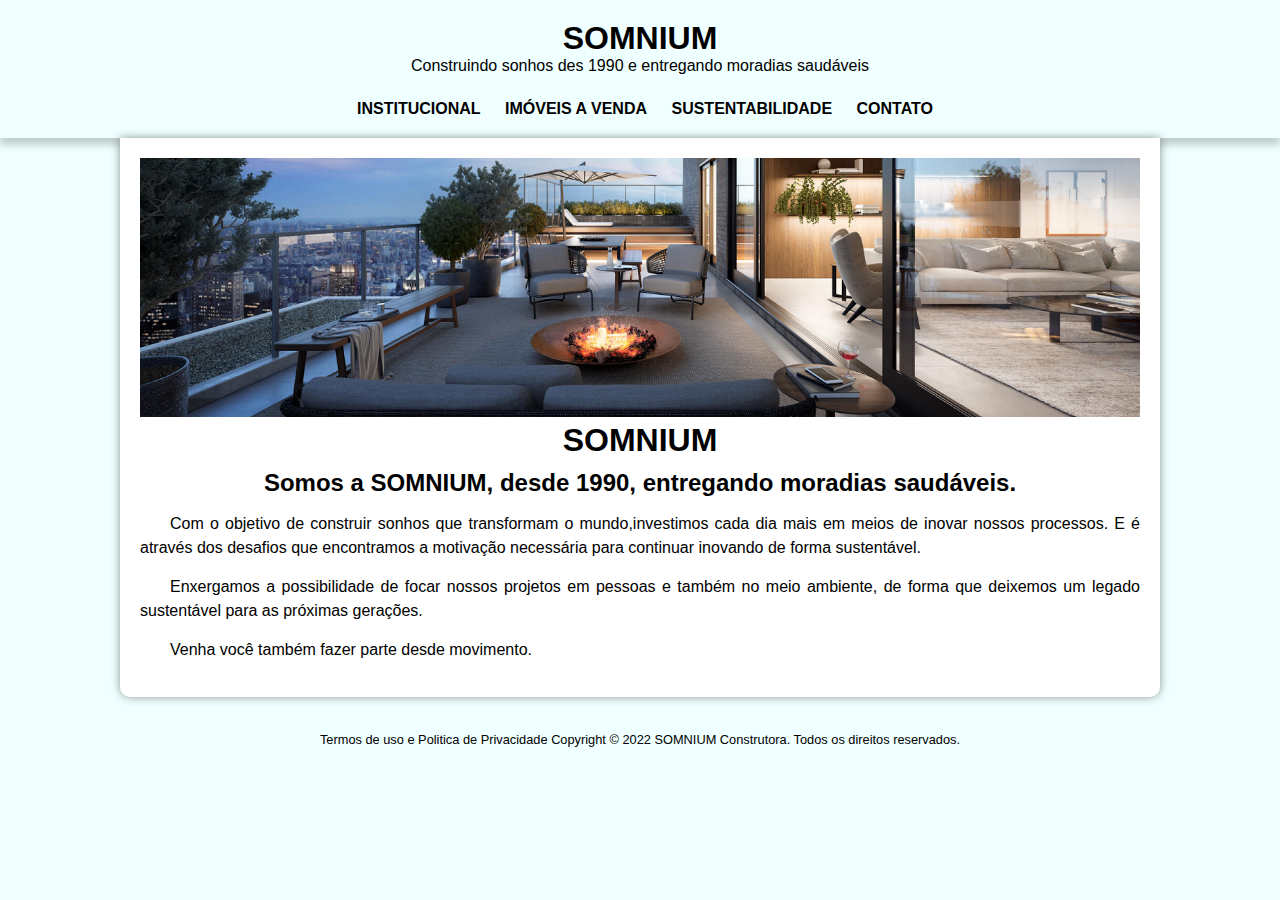
<file: index.html>
<!DOCTYPE html>
<html lang="pt-br">
<head>
    <meta charset="UTF-8">
    <meta http-equiv="X-UA-Compatible" content="IE=edge">
    <meta name="viewport" content="width=device-width, initial-scale=1.0">
    <title>Página Inicial</title>  
    <link rel="stylesheet" href="styles/style.css">  
</head>
<body>
    <header>
        <h1>SOMNIUM</h1>
        <p>Construindo sonhos des 1990 e entregando moradias saudáveis</p>

    </header>

    <nav >
        <a href="pages/institucional.html">INSTITUCIONAL</a>
        <a href="pages/imoveis.html">IMÓVEIS A VENDA</a>
        <a href="pages/sustentabilidade.html">SUSTENTABILIDADE</a>
        <a href="pages/contato.html">CONTATO</a>
    </nav>

    <main>

        <article> 
            <picture>       
                <source media="(max-width:670px)" srcset="imagen/bannerhome.png">
                <img src="images/bannerhome.png" alt="imagem de uma casa">
            </picture>

            <h1>SOMNIUM</h1>

            <h2>Somos a SOMNIUM, desde 1990, entregando moradias saudáveis.</h2>
            <p>Com o objetivo de construir sonhos que transformam o mundo,investimos cada dia mais em meios de inovar nossos processos. E é através dos desafios que encontramos a motivação necessária para continuar inovando de forma sustentável.</p>
            <p> Enxergamos a possibilidade de focar nossos projetos em pessoas e também no meio ambiente, de forma que deixemos um legado sustentável para as próximas gerações.</p>
            <p>Venha você também fazer parte desde movimento.</p>
    
        </article>
    </main>

    <footer>
        Termos de uso e Politica de Privacidade Copyright © 
        2022 SOMNIUM Construtora. Todos os direitos reservados.
    </footer>
</body>
</html>
</file>
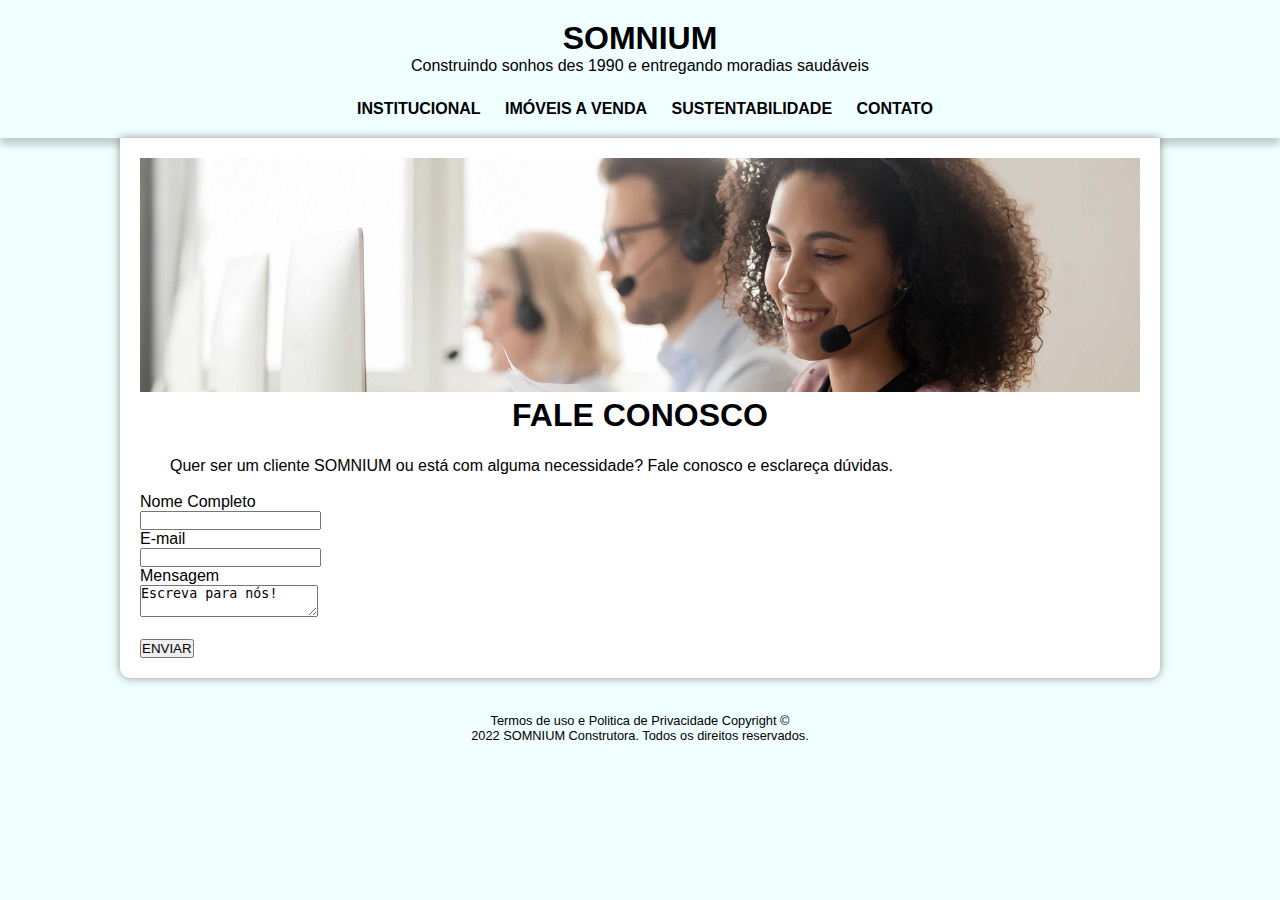
<file: pages/contato.html>
<!DOCTYPE html>
<html lang="pt-br">
<head>
    <meta charset="UTF-8">
    <meta http-equiv="X-UA-Compatible" content="IE=edge">
    <meta name="viewport" content="width=device-width, initial-scale=1.0">
    <title>CONTATO</title>
    <link rel="stylesheet" href="../styles/style.css">
</head>
<body>
    <header>
        <h1>SOMNIUM</h1>
            <p>Construindo sonhos des 1990 e entregando moradias saudáveis</p>
    </header> 
    <nav>
        <a href="../pages/institucional.html">INSTITUCIONAL</a>
        <a href="../pages/imoveis.html">IMÓVEIS A VENDA</a>
        <a href="../pages/sustentabilidade.html">SUSTENTABILIDADE</a>
        <a href="contato.html">CONTATO</a>
    </nav>
    <main>
<article>
    <img src="../images/banner.png" alt="Imagem de pessoas atendento telefone">

            <h1>FALE CONOSCO</h1>
    <p>Quer ser um cliente SOMNIUM ou está com alguma necessidade? Fale conosco e esclareça dúvidas.</p>


    <section >
    Nome Completo <br> <input type="text">
    <br>
    E-mail <br> <input type="email">
    <br>
    Mensagem <br> <textarea>Escreva para nós!</textarea>
    <br><br>
    <button >ENVIAR</button>
    </section>

</article>
    </main>
    <footer>
        <p>Termos de uso e Politica de Privacidade Copyright ©</p> 
        <p>2022 SOMNIUM Construtora. Todos os direitos reservados.</p>  
    </footer>
</body>
</html>
</file>
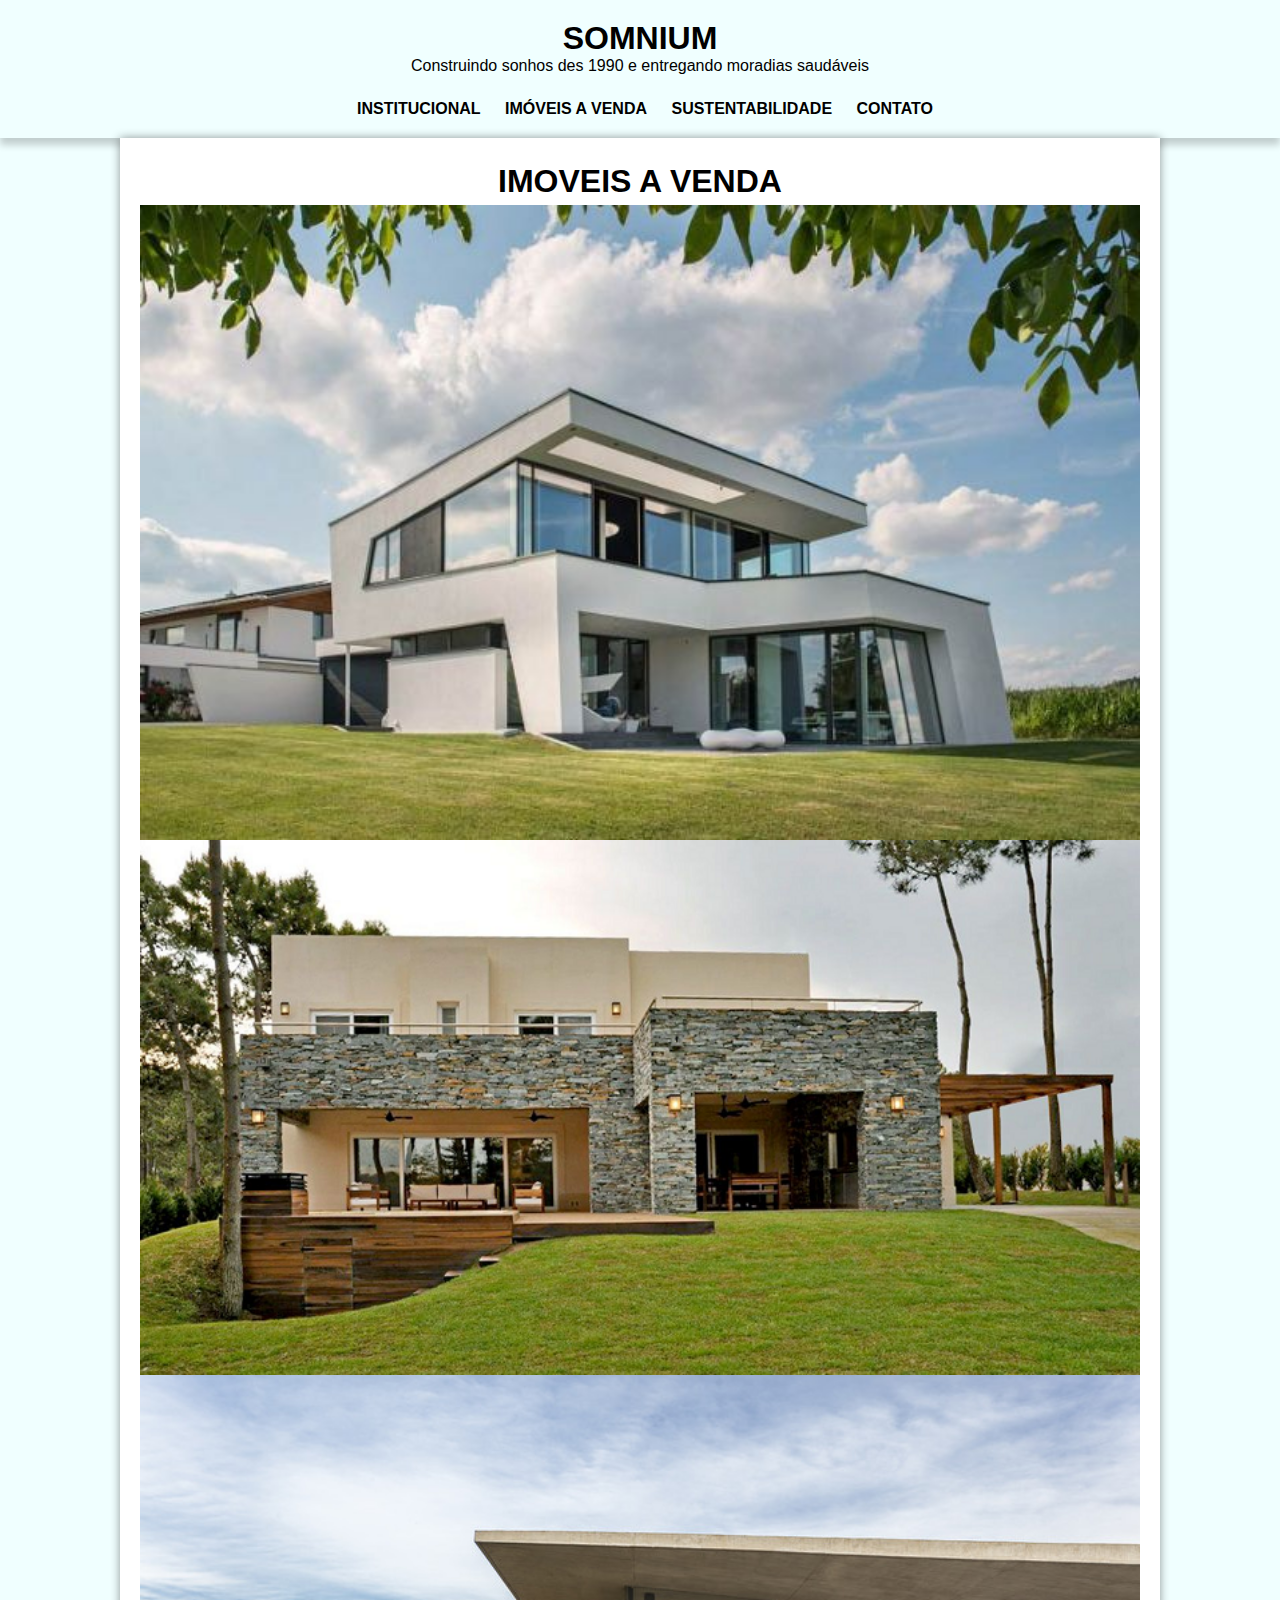
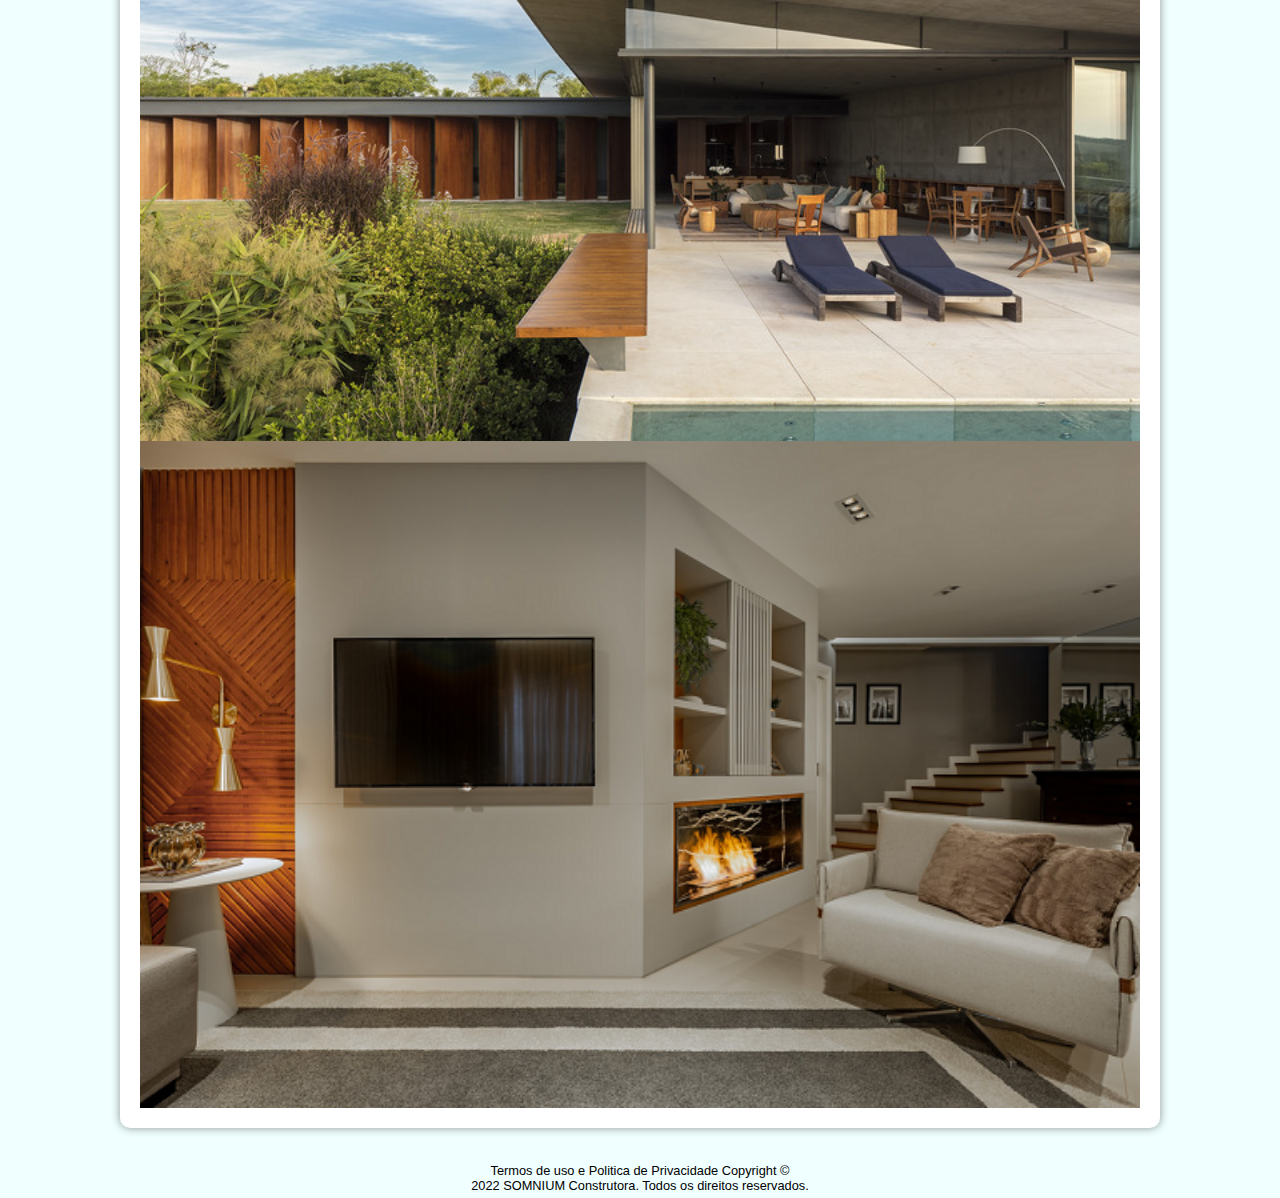
<file: pages/imoveis.html>
<!DOCTYPE html>
<html lang="pt-br">
<head>
    <meta charset="UTF-8">
    <meta http-equiv="X-UA-Compatible" content="IE=edge">
    <meta name="viewport" content="width=device-width, initial-scale=1.0">
    <title>IMÓVEIS  A VENDA</title>
    <link rel="stylesheet" href="../styles/style.css">
</head>
<body>
    <header>
        <h1>SOMNIUM</h1>
        <p>Construindo sonhos des 1990 e entregando moradias saudáveis</p>

    </header>

    <nav>
        <a href="../pages/institucional.html">INSTITUCIONAL</a>
        <a href="imoveis.html">IMÓVEIS A VENDA</a>
        <a href="../pages/sustentabilidade.html">SUSTENTABILIDADE</a>
        <a href="../pages/contato.html">CONTATO</a>
    </nav>

    <main>

        <article>  
        <h1>IMOVEIS A VENDA</h1>
        <img src="../images/imovel1.png" alt="Imóvel a venda número 1">
        <img src="../images/imovel2.png" alt="Imóvel a venda número 2">
        <img src="../images/imovel3.png" alt="Imóvel a venda número 3">
        <img src="../images/imovel4.png" alt="Imóvel a venda número 4">
  
        </article>
    </main>

    <footer>
        <p>Termos de uso e Politica de Privacidade Copyright ©</p> 
        <p>2022 SOMNIUM Construtora. Todos os direitos reservados.</p>
    </footer>
</body>
</html>
</file>
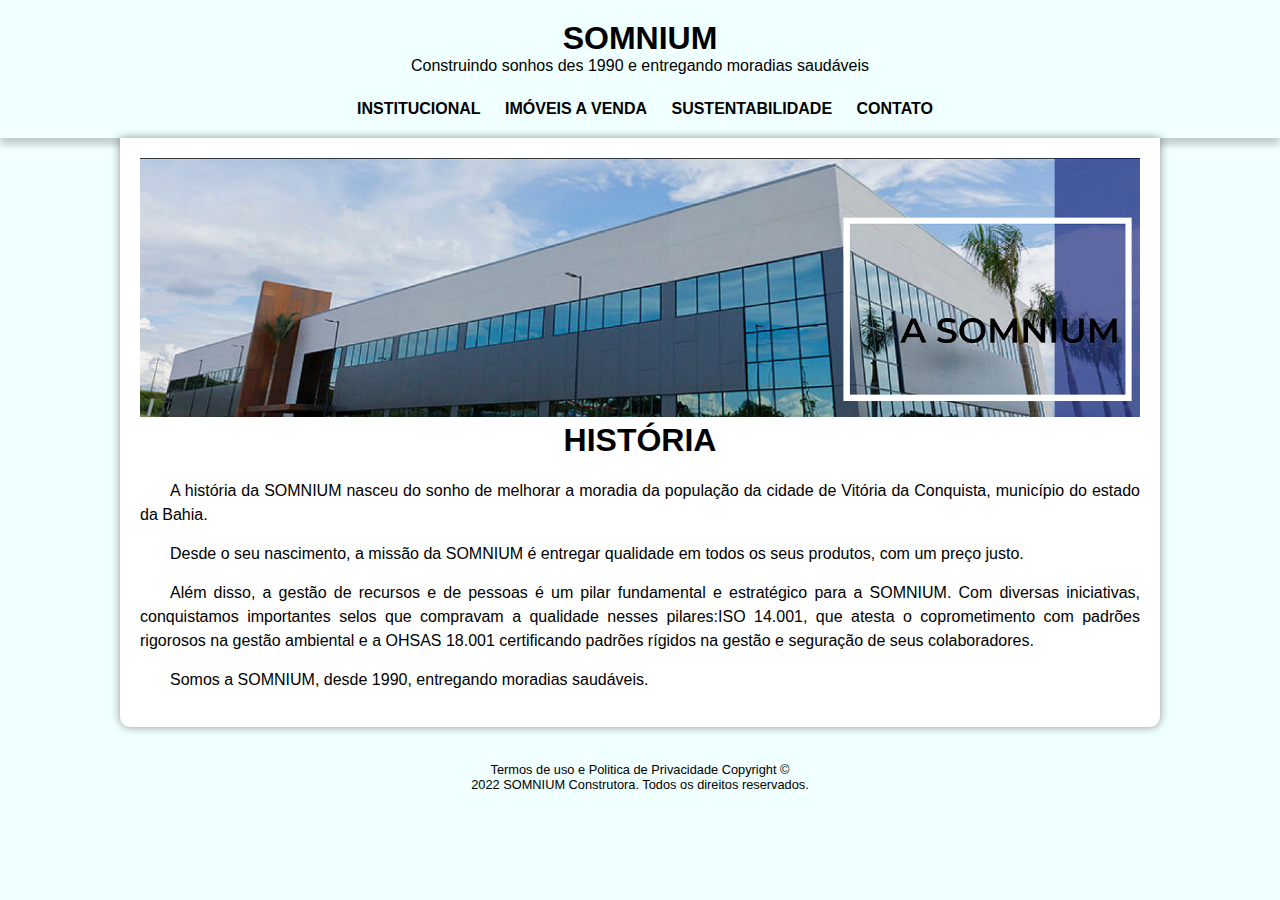
<file: pages/institucional.html>
<!DOCTYPE html>
<html lang="pt-br">
<head>
    <meta charset="UTF-8">
    <meta http-equiv="X-UA-Compatible" content="IE=edge">
    <meta name="viewport" content="width=device-width, initial-scale=1.0">
    <title>INSTITUCIONAL</title>
    <link rel="stylesheet" href="../styles/style.css">
</head>
<body>
   
    <header>
        <h1>SOMNIUM</h1>
        <p>Construindo sonhos des 1990 e entregando moradias saudáveis</p>
    </header> 
    <nav>
        <a href="institucional.html">INSTITUCIONAL</a>
        <a href="../pages/imoveis.html">IMÓVEIS A VENDA</a>
        <a href="../pages/sustentabilidade.html">SUSTENTABILIDADE</a>
        <a href="../pages/contato.html">CONTATO</a>
    </nav>
    <main>
        <article>
            <article> 
                <picture>       
                    <source media="(max-width:670px)" srcset="imagen/bannerinstitucional.png">
                    <img src="../images/bannerinstitucional.png" alt="faixada da empresa">
                </picture>
                <h1>HISTÓRIA</h1>
<p>
 A história da SOMNIUM nasceu do sonho de melhorar a moradia da população da cidade de Vitória da Conquista, município do estado da Bahia.
</p>
<p>
Desde o seu nascimento, a missão da SOMNIUM é entregar qualidade em todos os seus produtos, com um preço justo.
</p>
<p>Além disso, a gestão de recursos e de pessoas é um pilar fundamental e estratégico para a SOMNIUM. Com diversas iniciativas, conquistamos importantes selos que compravam a qualidade nesses pilares:ISO 14.001, que atesta o coprometimento com padrões rigorosos na gestão ambiental e a OHSAS 18.001
certificando padrões rígidos na gestão e seguração de seus colaboradores.
</p>
<p>
Somos a SOMNIUM, desde 1990, entregando moradias saudáveis.
</p>
        </article>
    </main>
    <footer>
        <p>Termos de uso e Politica de Privacidade Copyright ©</p> 
        <p>2022 SOMNIUM Construtora. Todos os direitos reservados.</p>
    </footer>
</body>
</html>
</file>
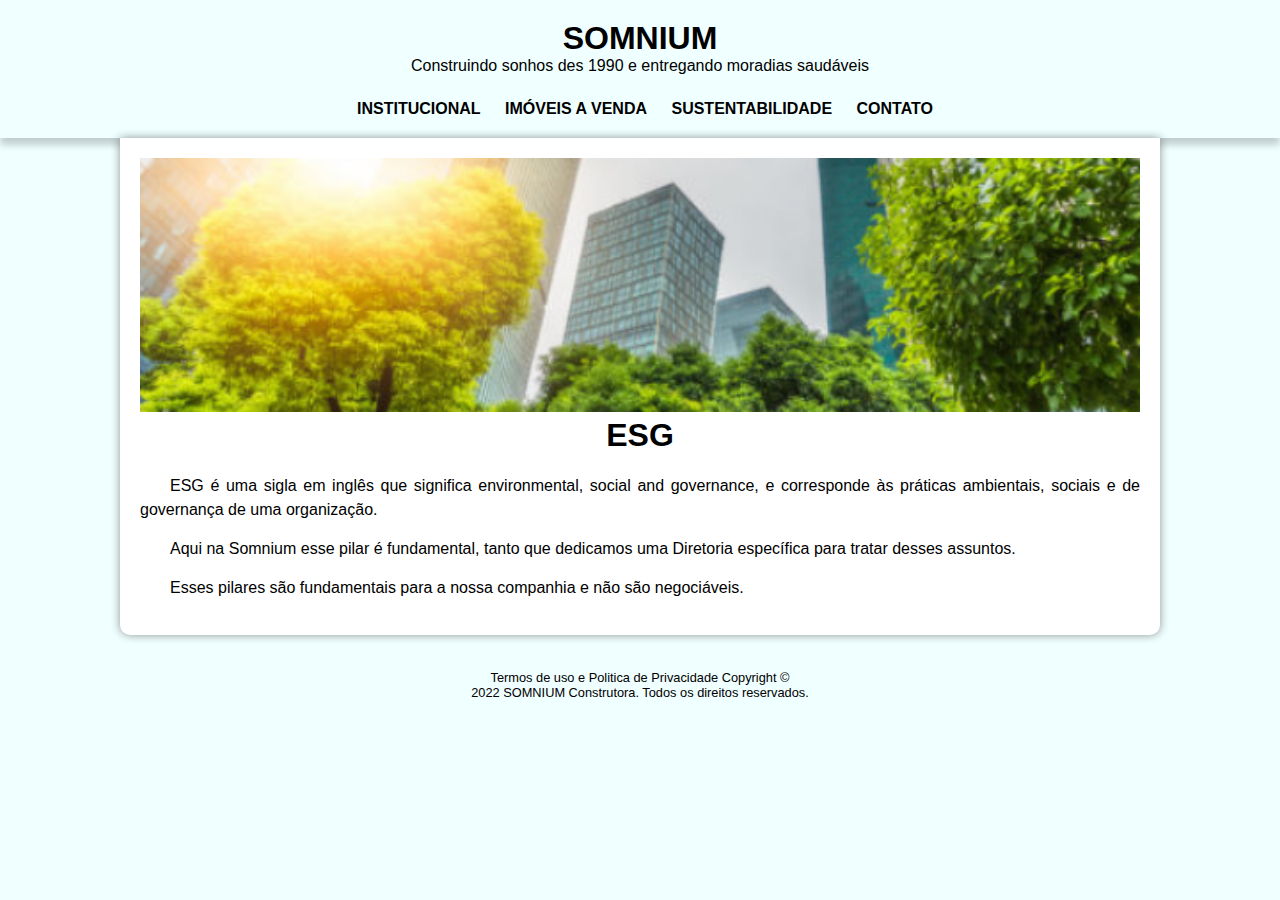
<file: pages/sustentabilidade.html>
<!DOCTYPE html>
<html lang="pt-br">
<head>
    <meta charset="UTF-8">
    <meta http-equiv="X-UA-Compatible" content="IE=edge">
    <meta name="viewport" content="width=device-width, initial-scale=1.0">
    <title>SUSTENTABILIDADE</title>
    <link rel="stylesheet" href="../styles/style.css">
</head>
<body>
    <header>
        <h1>SOMNIUM</h1>
        <p>Construindo sonhos des 1990 e entregando moradias saudáveis</p>
    </header> 
    <nav>
        <a href="../pages/institucional.html">INSTITUCIONAL</a>
        <a href="../pages/imoveis.html">IMÓVEIS A VENDA</a>
        <a href="sustentabilidade.html">SUSTENTABILIDADE</a>
        <a href="../pages/contato.html">CONTATO</a>
    </nav>
    <main>
        <article>
            <img src="../images/bannersustentabilidade.png" alt="imagem de uma cidade arborizada">
            <h1>ESG</h1>
<p>
    ESG é uma sigla em inglês que significa environmental, social and governance, e corresponde às práticas ambientais, sociais e de governança de uma organização.
</p>
<p>
    Aqui na Somnium esse pilar é fundamental, tanto que dedicamos uma Diretoria específica para tratar desses assuntos.
</p>
<p>
    Esses pilares são fundamentais para a nossa companhia e não são negociáveis.
</p>

        </article>
    </main>
    <footer>
        <p>Termos de uso e Politica de Privacidade Copyright ©</p> 
        <p>2022 SOMNIUM Construtora. Todos os direitos reservados.</p> 
    </footer>
</body>
</html>
</file>
<file: styles/style.css>
@charset "UTF-8";


*{
    margin: 0px;
    padding: 0px;
}

body{
    background-color:azure ;
    font-family:Verdana, Geneva, Tahoma, sans-serif ;
    }

 header {
        
        min-height: 70px;
        text-align: center;
        padding-top: 20px;
            }
        

 nav {
               
                padding-left: 10px;
                padding-top: 10px;
                padding-bottom: 20px;
                text-align: center;
                box-shadow: 0px 7px 7px rgba(0, 0, 0, 0.192);
                text-align: center;
         }

         nav > a{
            color:black;
            padding: 10px;
            border-radius: 5px;
            text-decoration: none;
            font-weight: bold;
            transition-duration: 0.5;
        }
        nav > a:hover{
            background-color: blueviolet;
            color:brown;
        }
         main{
            min-width: 300px;
            max-width: 1000px;
            margin: auto;
            margin-bottom: 30px;
            padding: 20px;
           background-color: white;
           box-shadow: 0px 0px 10px rgba(0, 0, 0, 0.418); 
           border-bottom-left-radius: 10px; 
           border-bottom-right-radius:10px ;   
            }
main img{
        width: 100%;
    display: block;
    margin: auto
  
}
        
            main h1{
               text-align: center;
               padding-top: 5px;
               padding-bottom: 5px;
                    }
            main h2 {
            text-align:  center;
            padding-top: 5px;
                    }
            main p {
                margin: 15px 0px 15px 0px;
                text-align: justify;
                text-indent: 30px;
                font-size: 1em;
                line-height: 1.5em;
            }
footer{
    
    color: black;
    text-align: center;
    font-size: 0.8em;
    padding: 5px;
}
</file>
